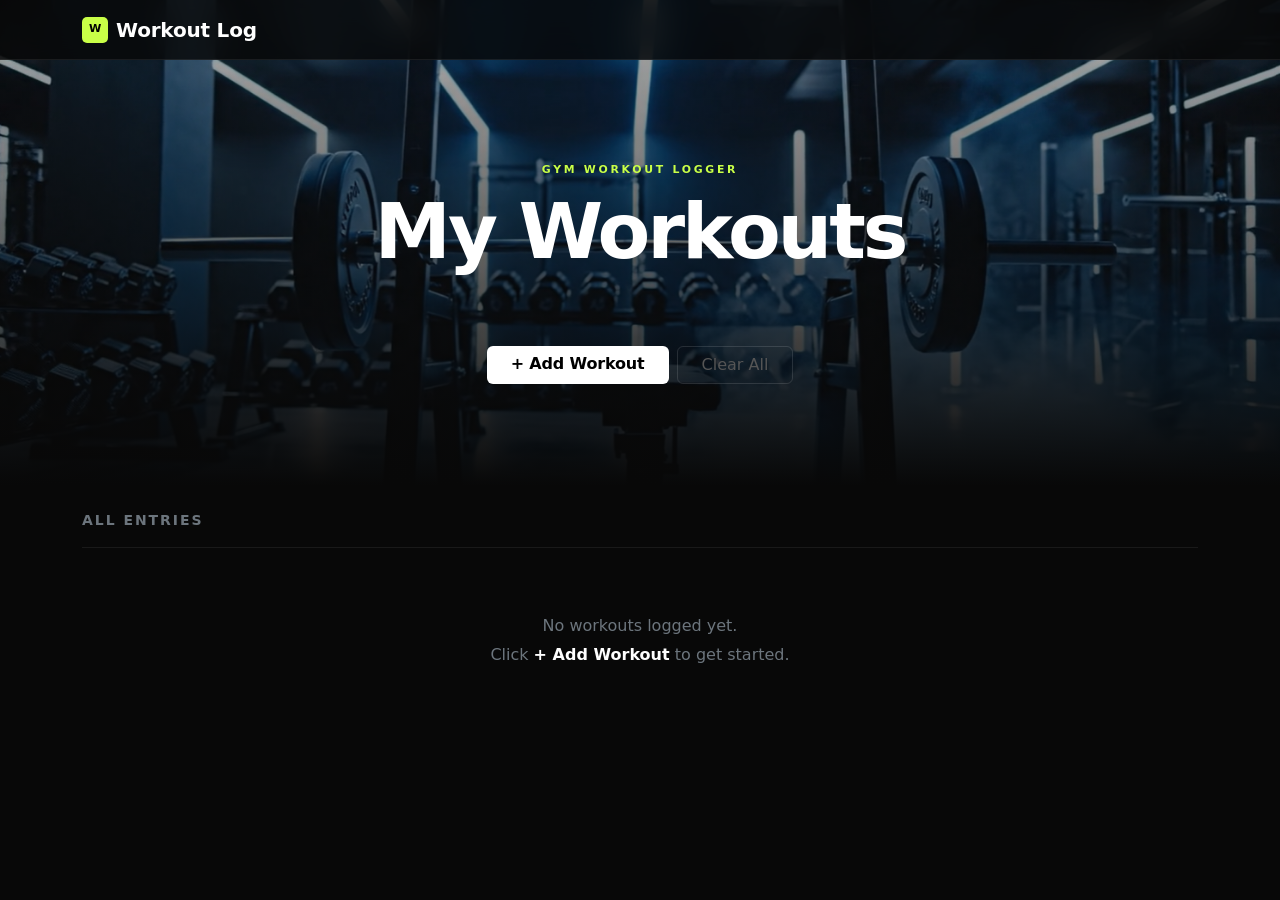
<file: gym-workout-logger/index.html>
<!DOCTYPE html>
<html lang="en" data-bs-theme="dark">
<head>
  <meta charset="UTF-8" />
  <meta name="viewport" content="width=device-width, initial-scale=1.0" />
  <title>Workout Log</title>
  <link rel="stylesheet" href="https://cdn.jsdelivr.net/npm/bootstrap@5.3.3/dist/css/bootstrap.min.css" />
  <link rel="stylesheet" href="styles/main.css" />
</head>
<body>

  
  <nav class="navbar site-nav fixed-top">
    <div class="container">
      <a class="navbar-brand" href="index.html">
        <span class="brand-mark">W</span>
        Workout Log
      </a>
    </div>
  </nav>

  
  <header class="hero">
    <div class="hero__overlay"></div>
    <div class="hero__content container text-center fade-in">
      <p class="hero__eyebrow">Gym Workout Logger</p>
      <h1 class="hero__title">My Workouts</h1>

      
      <p id="hero-quote" class="fst-italic text-secondary small mb-4"
         style="max-width:460px;margin-left:auto;margin-right:auto;min-height:1.2rem"></p>

      <div class="d-flex gap-2 justify-content-center flex-wrap">
        <a href="add-workout.html" class="btn btn-white rounded-2 px-4">+ Add Workout</a>
        <button id="btn-clear-all" class="btn btn-ghost rounded-2 px-4">Clear All</button>
      </div>
    </div>
  </header>

  
  <main class="container py-4">

    
    <div id="stats-bar" class="row g-3 mb-4 d-none fade-in-d1">
      <div class="col-6 col-md-3">
        <div class="card p-3 text-center">
          <div class="fw-black fs-2 mb-1" id="stat-total">—</div>
          <div class="small text-secondary text-uppercase" style="letter-spacing:0.08em">Total Workouts</div>
        </div>
      </div>
      <div class="col-6 col-md-3">
        <div class="card p-3 text-center">
          <div class="fw-black fs-4 mb-1 volume-cell" id="stat-volume">—</div>
          <div class="small text-secondary text-uppercase" style="letter-spacing:0.08em">Total Volume</div>
        </div>
      </div>
      <div class="col-6 col-md-3">
        <div class="card p-3 text-center">
          <div class="fw-bold fs-6 mb-1 text-truncate" id="stat-exercise">—</div>
          <div class="small text-secondary text-uppercase" style="letter-spacing:0.08em">Most Trained</div>
        </div>
      </div>
      <div class="col-6 col-md-3">
        <div class="card p-3 text-center">
          <div class="fw-bold fs-6 mb-1" id="stat-date">—</div>
          <div class="small text-secondary text-uppercase" style="letter-spacing:0.08em">Last Session</div>
        </div>
      </div>
    </div>

   
    <div class="d-flex align-items-center justify-content-between mb-3 pb-3 border-bottom fade-in-d1">
      <span class="text-uppercase fw-bold small text-secondary" style="letter-spacing:0.14em">All entries</span>
    </div>

   
    <div id="table-wrapper" class="d-none fade-in-d2 rounded-2 border">
      <div class="table-responsive">
        <table class="table table-hover mb-0 align-middle">
          <thead>
            <tr>
              <th>Exercise</th>
              <th class="d-none d-md-table-cell">Sets</th>
              <th class="d-none d-md-table-cell">Reps</th>
              <th>Weight (kg)</th>
              <th>Volume (kg)</th>
              <th class="d-none d-md-table-cell">vs Last Session</th>
              <th class="d-none d-sm-table-cell">Date</th>
              <th>Actions</th>
            </tr>
          </thead>
          <tbody id="workout-tbody"></tbody>
        </table>
      </div>
    </div>

    
    <div id="empty-state" class="d-none text-center py-5 fade-in-d2">
      <p class="text-secondary mb-0" style="line-height:1.8">
        No workouts logged yet.<br />
        Click <strong class="text-white">+ Add Workout</strong> to get started.
      </p>
    </div>

  </main>

  <script src="https://cdn.jsdelivr.net/npm/bootstrap@5.3.3/dist/js/bootstrap.bundle.min.js"></script>
  <script type="module" src="scripts/index.js"></script>
</body>
</html>
</file>
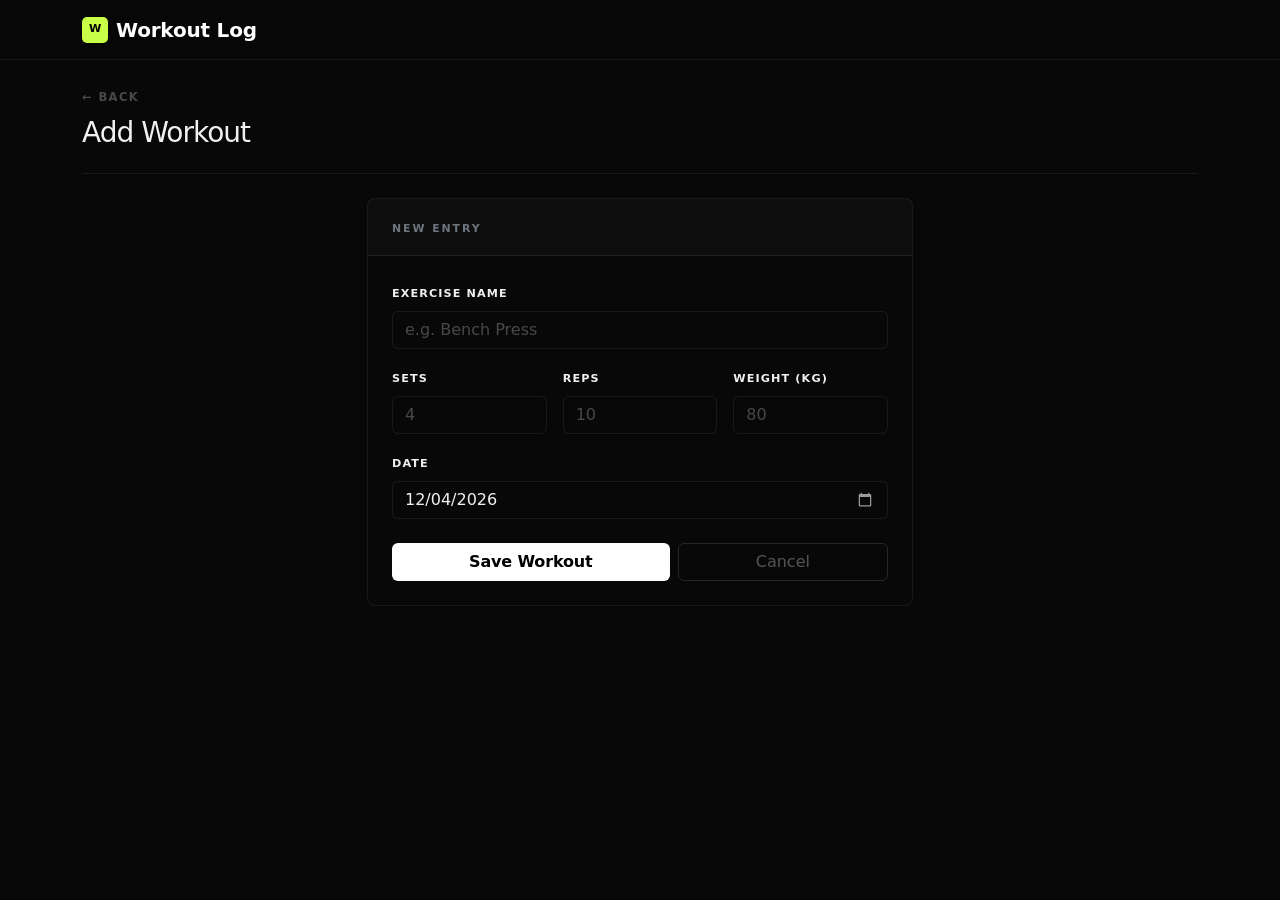
<file: gym-workout-logger/add-workout.html>
<!DOCTYPE html>
<html lang="en" data-bs-theme="dark">
<head>
  <meta charset="UTF-8" />
  <meta name="viewport" content="width=device-width, initial-scale=1.0" />
  <title>Add Workout — Workout Log</title>
  <link rel="stylesheet" href="https://cdn.jsdelivr.net/npm/bootstrap@5.3.3/dist/css/bootstrap.min.css" />
  <link rel="stylesheet" href="styles/main.css" />
</head>
<body>

 
  <nav class="navbar site-nav fixed-top">
    <div class="container">
      <a class="navbar-brand" href="index.html">
        <span class="brand-mark">W</span>
        Workout Log
      </a>
    </div>
  </nav>

  <div class="container">
    <div class="py-4 border-bottom mb-4 fade-in">
      <a href="index.html" class="back-link">← Back</a>
      <h1 class="fw-black mb-0" style="font-size:1.75rem;letter-spacing:-0.035em">Add Workout</h1>
    </div>
  </div>

  
  <main class="container pb-5">
    <div class="row justify-content-center">
      <div class="col-md-7 col-lg-6">

        
        <div class="card border rounded-3 fade-in-d1">

          <div class="card-header px-4 py-3 border-bottom">
            <span class="text-uppercase fw-bold text-secondary" style="font-size:0.68rem;letter-spacing:0.18em">New Entry</span>
          </div>

          <div class="card-body p-4">
            <form id="add-workout-form" novalidate>

              <div class="mb-3">
                <label for="exercise" class="form-label">Exercise Name</label>
                <input type="text" class="form-control" id="exercise"
                  placeholder="e.g. Bench Press" required />
                <div class="invalid-feedback">Please enter an exercise name.</div>
              </div>

              <div class="row g-3 mb-3">
                <div class="col-sm-4">
                  <label for="sets" class="form-label">Sets</label>
                  <input type="number" class="form-control" id="sets"
                    min="1" placeholder="4" required />
                  <div class="invalid-feedback">Min 1.</div>
                </div>
                <div class="col-sm-4">
                  <label for="reps" class="form-label">Reps</label>
                  <input type="number" class="form-control" id="reps"
                    min="1" placeholder="10" required />
                  <div class="invalid-feedback">Min 1.</div>
                </div>
                <div class="col-sm-4">
                  <label for="weight" class="form-label">Weight (kg)</label>
                  <input type="number" class="form-control" id="weight"
                    min="0" step="0.5" placeholder="80" required />
                  <div class="invalid-feedback">Min 0.</div>
                </div>
              </div>

              <div class="mb-4">
                <label for="date" class="form-label">Date</label>
                <input type="date" class="form-control" id="date" required />
                <div class="invalid-feedback">Please select a date.</div>
              </div>

              <div class="d-flex gap-2">
                <button type="submit" class="btn btn-white rounded-2 flex-grow-1">Save Workout</button>
                <a href="index.html" class="btn btn-ghost rounded-2 flex-grow-1 text-center">Cancel</a>
              </div>

            </form>
          </div>
        </div>

      </div>
    </div>
  </main>

  <script src="https://cdn.jsdelivr.net/npm/bootstrap@5.3.3/dist/js/bootstrap.bundle.min.js"></script>
  <script type="module" src="scripts/add-workout.js"></script>
</body>
</html>
</file>
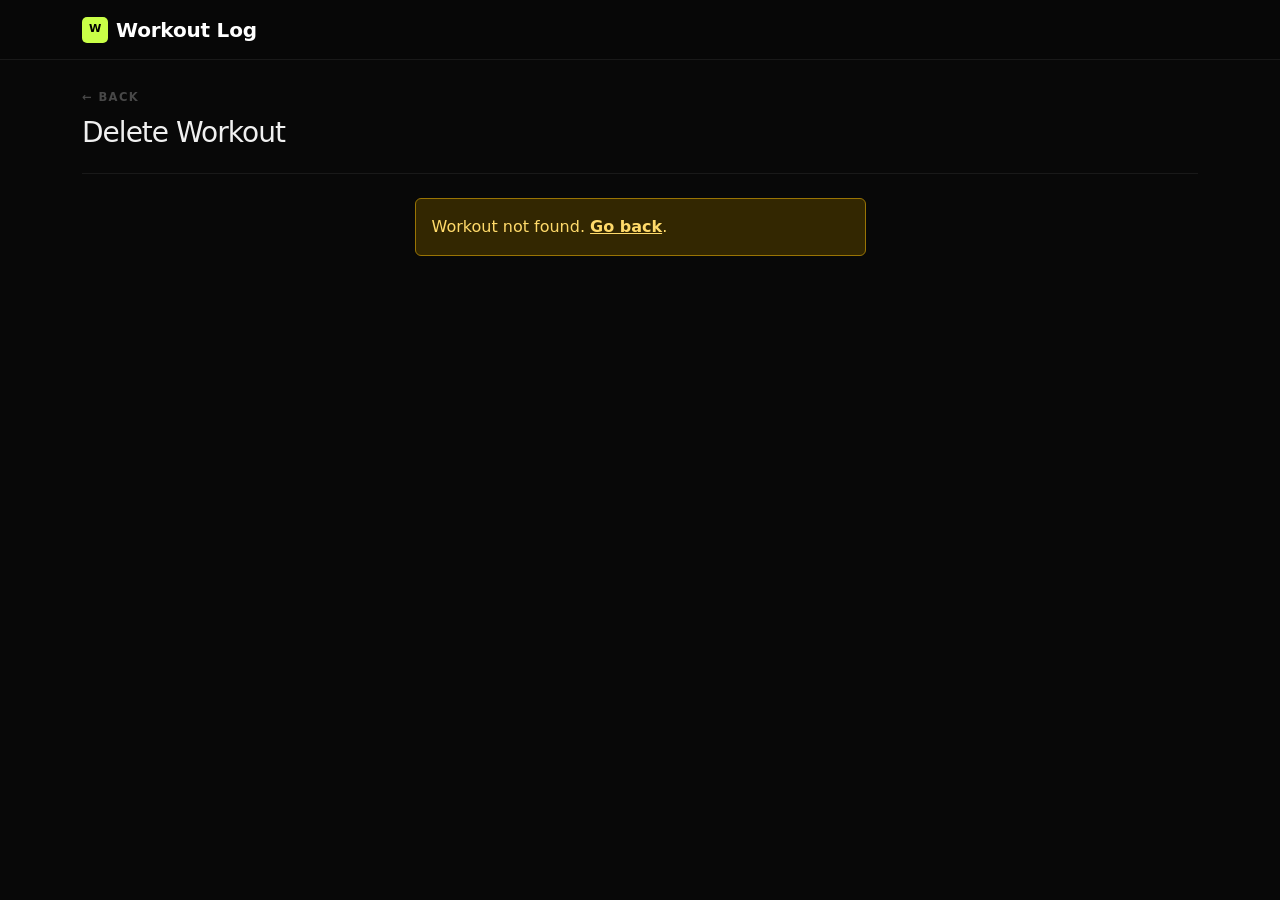
<file: gym-workout-logger/delete-workout.html>
<!DOCTYPE html>
<html lang="en" data-bs-theme="dark">
<head>
  <meta charset="UTF-8" />
  <meta name="viewport" content="width=device-width, initial-scale=1.0" />
  <title>Delete Workout — Workout Log</title>
  <link rel="stylesheet" href="https://cdn.jsdelivr.net/npm/bootstrap@5.3.3/dist/css/bootstrap.min.css" />
  <link rel="stylesheet" href="styles/main.css" />
</head>
<body>

  
  <nav class="navbar site-nav fixed-top">
    <div class="container">
      <a class="navbar-brand" href="index.html">
        <span class="brand-mark">W</span>
        Workout Log
      </a>
    </div>
  </nav>

  
  <div class="container">
    <div class="py-4 border-bottom mb-4 fade-in">
      <a href="index.html" class="back-link">← Back</a>
      <h1 class="fw-black mb-0" style="font-size:1.75rem;letter-spacing:-0.035em">Delete Workout</h1>
    </div>
  </div>

  <main class="container pb-5">
    <div class="row justify-content-center">
      <div class="col-md-6 col-lg-5">

        <div id="not-found" class="alert alert-warning d-none fade-in" role="alert">
          Workout not found. <a href="index.html" class="alert-link">Go back</a>.
        </div>

        <div id="confirm-wrapper" class="d-none fade-in-d1">

          <div class="card border rounded-3 mb-3">

            <div class="card-header px-4 py-3 border-bottom">
              <span class="text-uppercase fw-bold text-secondary" style="font-size:0.68rem;letter-spacing:0.18em">Confirm Delete</span>
            </div>

            <div class="card-body p-4">
              <p class="text-secondary small mb-4" style="line-height:1.7">
                This will permanently remove the entry.
                This action <strong class="text-white">cannot be undone.</strong>
              </p>
              
              <div id="workout-details"></div>
            </div>
          </div>

          <div class="d-flex gap-2">
            <button id="btn-confirm-delete" class="btn btn-danger rounded-2 flex-grow-1 fw-bold">Delete</button>
            <a href="index.html" class="btn btn-ghost rounded-2 flex-grow-1 text-center">Cancel</a>
          </div>

        </div>

      </div>
    </div>
  </main>

  <script src="https://cdn.jsdelivr.net/npm/bootstrap@5.3.3/dist/js/bootstrap.bundle.min.js"></script>
  <script type="module" src="scripts/delete-workout.js"></script>
</body>
</html>
</file>
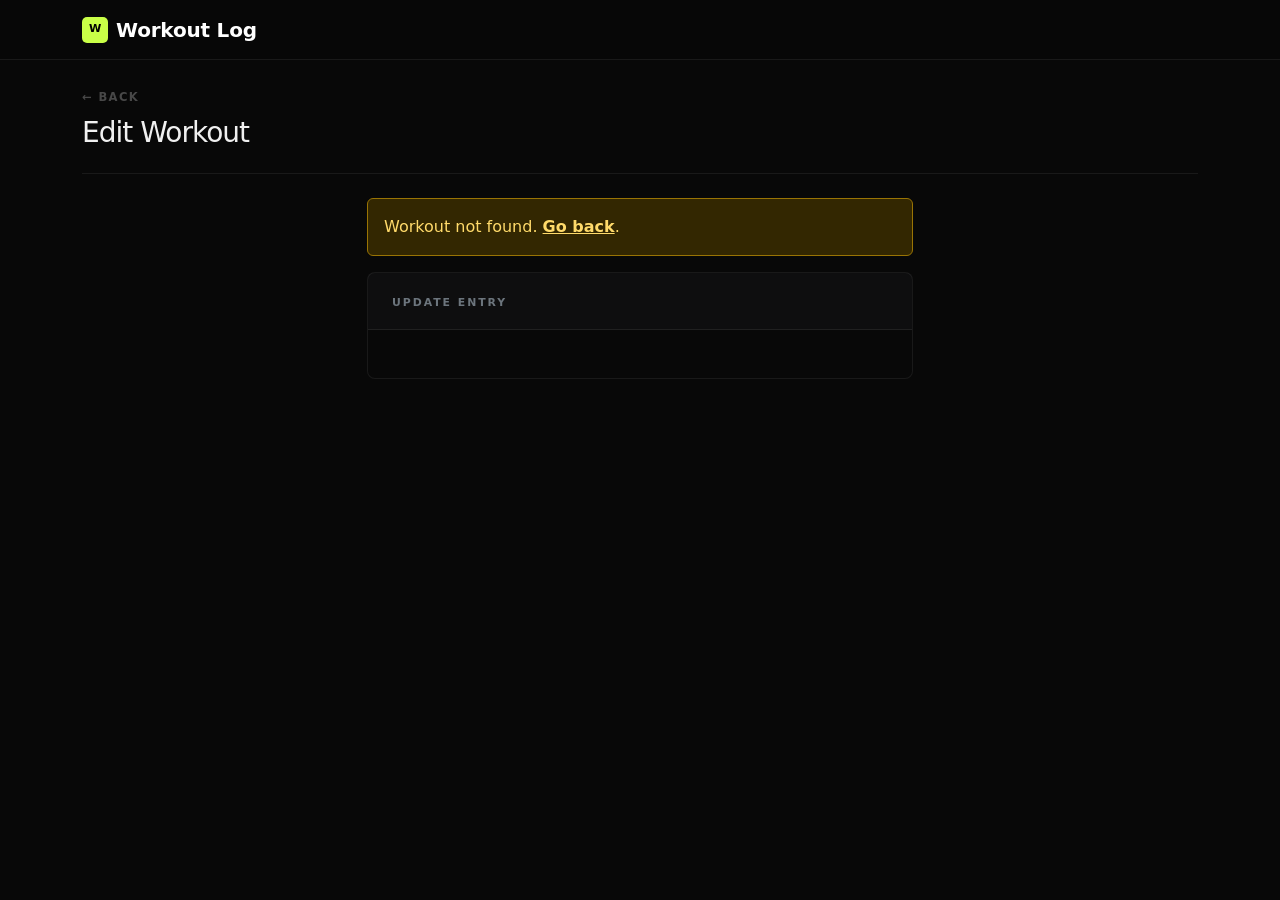
<file: gym-workout-logger/edit-workout.html>
<!DOCTYPE html>
<html lang="en" data-bs-theme="dark">
<head>
  <meta charset="UTF-8" />
  <meta name="viewport" content="width=device-width, initial-scale=1.0" />
  <title>Edit Workout — Workout Log</title>
  <link rel="stylesheet" href="https://cdn.jsdelivr.net/npm/bootstrap@5.3.3/dist/css/bootstrap.min.css" />
  <link rel="stylesheet" href="styles/main.css" />
</head>
<body>

  
  <nav class="navbar site-nav fixed-top">
    <div class="container">
      <a class="navbar-brand" href="index.html">
        <span class="brand-mark">W</span>
        Workout Log
      </a>
    </div>
  </nav>

  
  <div class="container">
    <div class="py-4 border-bottom mb-4 fade-in">
      <a href="index.html" class="back-link">← Back</a>
      <h1 class="fw-black mb-0" style="font-size:1.75rem;letter-spacing:-0.035em">Edit Workout</h1>
    </div>
  </div>

  
  <main class="container pb-5">
    <div class="row justify-content-center">
      <div class="col-md-7 col-lg-6">

        <div id="not-found" class="alert alert-warning d-none fade-in" role="alert">
          Workout not found. <a href="index.html" class="alert-link">Go back</a>.
        </div>

        <div class="card border rounded-3 fade-in-d1">

          <div class="card-header px-4 py-3 border-bottom">
            <span class="text-uppercase fw-bold text-secondary" style="font-size:0.68rem;letter-spacing:0.18em">Update Entry</span>
          </div>

          <div class="card-body p-4">
            <form id="edit-workout-form" novalidate>

              <div class="mb-3">
                <label for="exercise" class="form-label">Exercise Name</label>
                <input type="text" class="form-control" id="exercise"
                  placeholder="e.g. Bench Press" required />
                <div class="invalid-feedback">Please enter an exercise name.</div>
              </div>

              <div class="row g-3 mb-3">
                <div class="col-sm-4">
                  <label for="sets" class="form-label">Sets</label>
                  <input type="number" class="form-control" id="sets" min="1" required />
                  <div class="invalid-feedback">Min 1.</div>
                </div>
                <div class="col-sm-4">
                  <label for="reps" class="form-label">Reps</label>
                  <input type="number" class="form-control" id="reps" min="1" required />
                  <div class="invalid-feedback">Min 1.</div>
                </div>
                <div class="col-sm-4">
                  <label for="weight" class="form-label">Weight (kg)</label>
                  <input type="number" class="form-control" id="weight"
                    min="0" step="0.5" required />
                  <div class="invalid-feedback">Min 0.</div>
                </div>
              </div>

              <div class="mb-4">
                <label for="date" class="form-label">Date</label>
                <input type="date" class="form-control" id="date" required />
                <div class="invalid-feedback">Please select a date.</div>
              </div>

              <div class="d-flex gap-2">
                <button type="submit" class="btn btn-white rounded-2 flex-grow-1">Update Workout</button>
                <a href="index.html" class="btn btn-ghost rounded-2 flex-grow-1 text-center">Cancel</a>
              </div>

            </form>
          </div>
        </div>

      </div>
    </div>
  </main>

  <script src="https://cdn.jsdelivr.net/npm/bootstrap@5.3.3/dist/js/bootstrap.bundle.min.js"></script>
  <script type="module" src="scripts/edit-workout.js"></script>
</body>
</html>
</file>
<file: gym-workout-logger/styles/main.css>
[data-bs-theme="dark"] {
  --bs-body-bg:                  #080808;
  --bs-body-color:               #f0f0f0;
  --bs-secondary-bg:             #111111;
  --bs-tertiary-bg:              #1a1a1a;
  --bs-secondary-color:          #484848;
  --bs-border-color:             rgba(255, 255, 255, 0.07);
  --bs-border-color-translucent: rgba(255, 255, 255, 0.07);
  --bs-card-bg:                  #0f0f0f;
  --bs-card-border-color:        rgba(255, 255, 255, 0.07);
  --bs-table-bg:                 #0f0f0f;
  --bs-table-hover-bg:           rgba(255, 255, 255, 0.03);
  --bs-table-hover-color:        #fff;
  --bs-table-border-color:       rgba(255, 255, 255, 0.07);
  --bs-table-color:              #f0f0f0;
  --bs-success:                  #4ade80;
  --bs-danger:                   #f87171;
  --bs-link-color:               #f0f0f0;
  --bs-link-hover-color:         #fff;
}

:root {
  --accent: #c9ff47;
  --nav-h:  60px;
  --tr:     0.18s ease;
}

body {
  padding-top: var(--nav-h);
  -webkit-font-smoothing: antialiased;
}

.site-nav {
  height: var(--nav-h);
  background: rgba(8, 8, 8, 0.82) !important;
  backdrop-filter: blur(16px);
  -webkit-backdrop-filter: blur(16px);
  border-bottom: 1px solid rgba(255, 255, 255, 0.07);
}

.navbar-brand {
  font-weight: 700 !important;
  letter-spacing: -0.01em;
  display: flex !important;
  align-items: center;
  gap: 0.5rem;
}

.brand-mark {
  display: inline-flex;
  align-items: center;
  justify-content: center;
  width: 26px;
  height: 26px;
  background: var(--accent);
  color: #000;
  font-size: 0.7rem;
  font-weight: 900;
  border-radius: 5px;
  flex-shrink: 0;
}

.hero {
  position: relative;
  height: 54vh;
  min-height: 340px;
  display: flex;
  align-items: center;
  justify-content: center;
  overflow: hidden;
  margin-top: calc(-1 * var(--nav-h));
  padding-top: var(--nav-h);
  background: url('../gym-project.png') center/cover no-repeat;
}

.hero__overlay {
  position: absolute;
  inset: 0;
  z-index: 1;
  background: linear-gradient(to bottom, rgba(8,8,8,0.30) 0%, rgba(8,8,8,0.65) 55%, rgba(8,8,8,1.00) 100%);
}

.hero__content { position: relative; z-index: 2; }

.hero__eyebrow {
  font-size: 0.68rem;
  text-transform: uppercase;
  letter-spacing: 0.25em;
  color: var(--accent);
  font-weight: 700;
  margin-bottom: 1rem;
}

.hero__title {
  font-size: clamp(2.6rem, 6vw, 4.8rem);
  font-weight: 900;
  letter-spacing: -0.04em;
  line-height: 1;
  color: #fff;
  margin-bottom: 2rem;
}

.btn-white {
  background: #fff !important;
  color: #000 !important;
  border: none;
  font-weight: 700;
  letter-spacing: -0.01em;
  transition: opacity var(--tr), transform var(--tr);
}
.btn-white:hover,
.btn-white:active,
.btn-white:focus,
.btn-white:focus-visible {
  background: #fff !important;
  color: #000 !important;
  opacity: 0.88;
  box-shadow: none !important;
  transform: translateY(-1px);
}

.btn-ghost {
  background: transparent !important;
  color: #555;
  border: 1px solid rgba(255, 255, 255, 0.12) !important;
  transition: color var(--tr), border-color var(--tr), transform var(--tr);
}
.btn-ghost:hover,
.btn-ghost:active,
.btn-ghost:focus,
.btn-ghost:focus-visible {
  background: transparent !important;
  color: #f0f0f0 !important;
  border-color: rgba(255, 255, 255, 0.28) !important;
  box-shadow: none !important;
  transform: translateY(-1px);
}

.btn-outline-primary {
  color: #f0f0f0 !important;
  border-color: rgba(255, 255, 255, 0.14) !important;
  background: transparent !important;
}
.btn-outline-primary:hover {
  background: rgba(255, 255, 255, 0.07) !important;
  border-color: rgba(255, 255, 255, 0.28) !important;
  color: #fff !important;
}

.table thead th {
  font-size: 0.68rem;
  text-transform: uppercase;
  letter-spacing: 0.12em;
  font-weight: 700;
  padding: 0.9rem 1.25rem;
  white-space: nowrap;
}

.table tbody td             { padding: 1rem 1.25rem; white-space: nowrap; }
.table tbody td:first-child { font-weight: 600; color: #fff; }

.volume-cell {
  font-weight: 700;
  color: var(--accent) !important;
  font-variant-numeric: tabular-nums;
}

.text-primary { color: var(--accent) !important; }

.form-label {
  font-size: 0.7rem;
  font-weight: 700;
  text-transform: uppercase;
  letter-spacing: 0.1em;
}

.form-control:focus {
  box-shadow: 0 0 0 3px rgba(255, 255, 255, 0.06) !important;
  border-color: rgba(255, 255, 255, 0.35) !important;
}

input[type="date"]::-webkit-calendar-picker-indicator {
  filter: invert(0.4);
  cursor: pointer;
}

.back-link {
  display: inline-flex;
  align-items: center;
  gap: 0.35rem;
  font-size: 0.72rem;
  font-weight: 700;
  text-decoration: none;
  text-transform: uppercase;
  letter-spacing: 0.12em;
  color: #484848;
  margin-bottom: 0.6rem;
  transition: color var(--tr);
}
.back-link:hover { color: #f0f0f0; }

@media (max-width: 575px) {
  .hero        { height: 42vh; min-height: 280px; }
  .hero__title { margin-bottom: 1.25rem; }
  .table tbody td { padding: 0.75rem 0.85rem; }
  .table thead th { padding: 0.75rem 0.85rem; }
}

@keyframes fadeUp {
  from { opacity: 0; transform: translateY(14px); }
  to   { opacity: 1; transform: translateY(0); }
}

.fade-in    { animation: fadeUp 0.4s ease forwards; }
.fade-in-d1 { opacity: 0; animation: fadeUp 0.4s 0.08s ease forwards; }
.fade-in-d2 { opacity: 0; animation: fadeUp 0.4s 0.16s ease forwards; }
</file>
